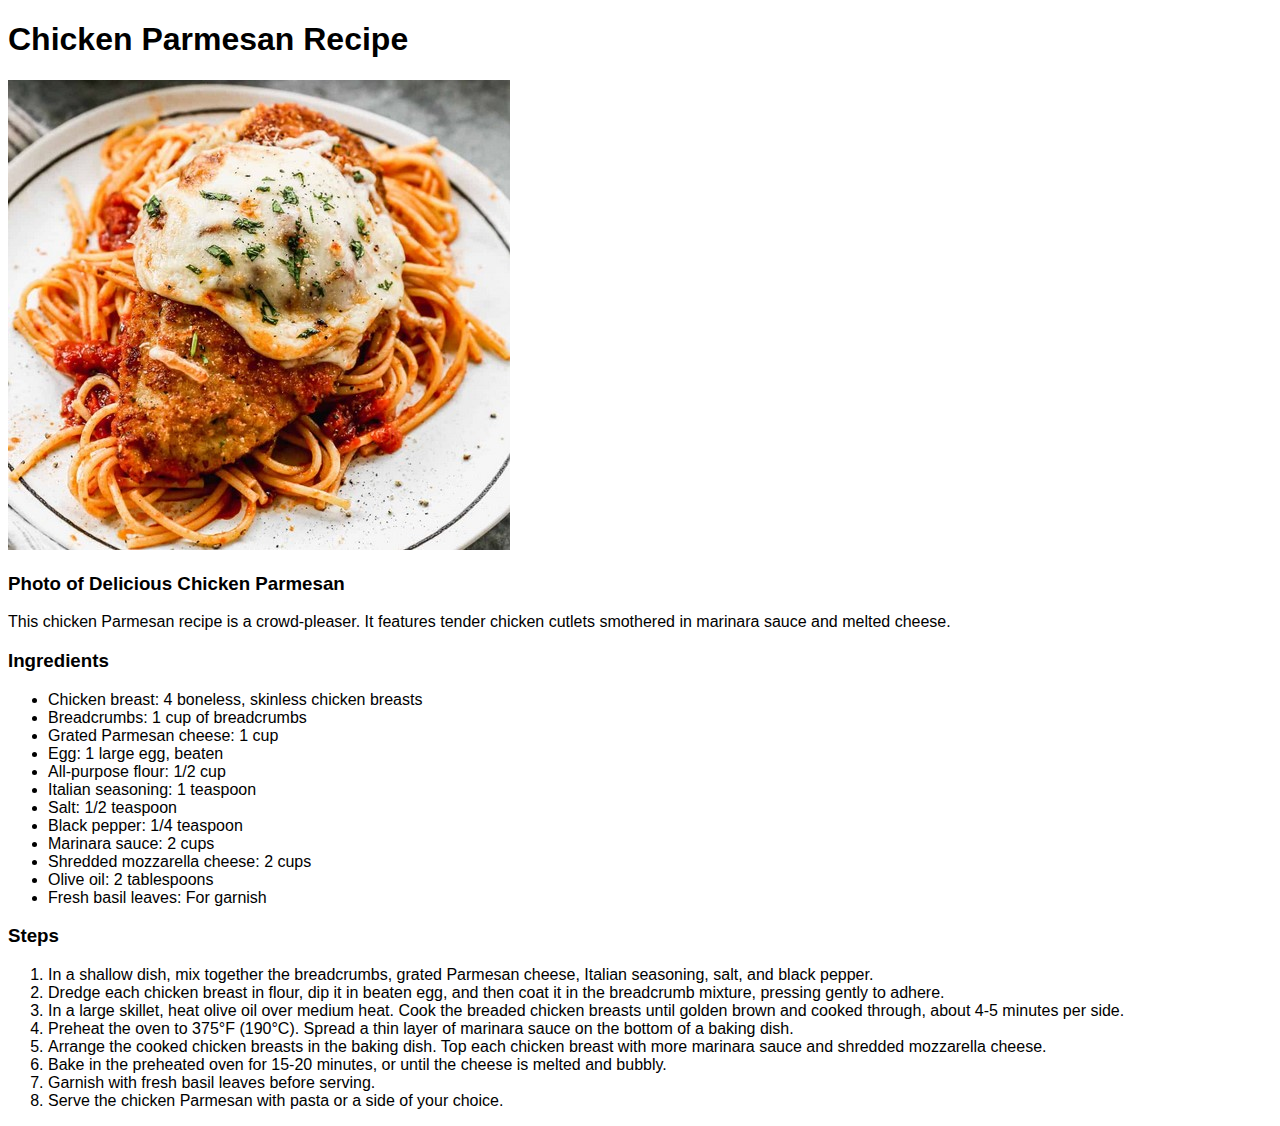
<file: chickenParm.html>
<!DOCTYPE html>
<html lang="en">
<head>
    <meta charset="UTF-8">
    <meta http-equiv="X-UA-Compatible" content="IE=edge">
    <meta name="viewport" content="width=device-width, initial-scale=1.0">
    <title>Document</title>
    <link rel="stylesheet" href="styles.css">
</head>
<body>
<h1>Chicken Parmesan Recipe</h1>
<img src="chicken-parmesan-pic.jpg">
<h3>Photo of Delicious Chicken Parmesan</h3>
<p>This chicken Parmesan recipe is a crowd-pleaser. It features tender chicken cutlets smothered in marinara sauce and melted cheese.</p>
<h3>Ingredients</h3>
<ul>
  <li>Chicken breast: 4 boneless, skinless chicken breasts</li>
  <li>Breadcrumbs: 1 cup of breadcrumbs</li>
  <li>Grated Parmesan cheese: 1 cup</li>
  <li>Egg: 1 large egg, beaten</li>
  <li>All-purpose flour: 1/2 cup</li>
  <li>Italian seasoning: 1 teaspoon</li>
  <li>Salt: 1/2 teaspoon</li>
  <li>Black pepper: 1/4 teaspoon</li>
  <li>Marinara sauce: 2 cups</li>
  <li>Shredded mozzarella cheese: 2 cups</li>
  <li>Olive oil: 2 tablespoons</li>
  <li>Fresh basil leaves: For garnish</li>
</ul>
<h3>Steps</h3>
<ol>
  <li>In a shallow dish, mix together the breadcrumbs, grated Parmesan cheese, Italian seasoning, salt, and black pepper.</li>
  <li>Dredge each chicken breast in flour, dip it in beaten egg, and then coat it in the breadcrumb mixture, pressing gently to adhere.</li>
  <li>In a large skillet, heat olive oil over medium heat. Cook the breaded chicken breasts until golden brown and cooked through, about 4-5 minutes per side.</li>
  <li>Preheat the oven to 375°F (190°C). Spread a thin layer of marinara sauce on the bottom of a baking dish.</li>
  <li>Arrange the cooked chicken breasts in the baking dish. Top each chicken breast with more marinara sauce and shredded mozzarella cheese.</li>
  <li>Bake in the preheated oven for 15-20 minutes, or until the cheese is melted and bubbly.</li>
  <li>Garnish with fresh basil leaves before serving.</li>
  <li>Serve the chicken Parmesan with pasta or a side of your choice.</li>
</ol>

</body>
</html>
</file>
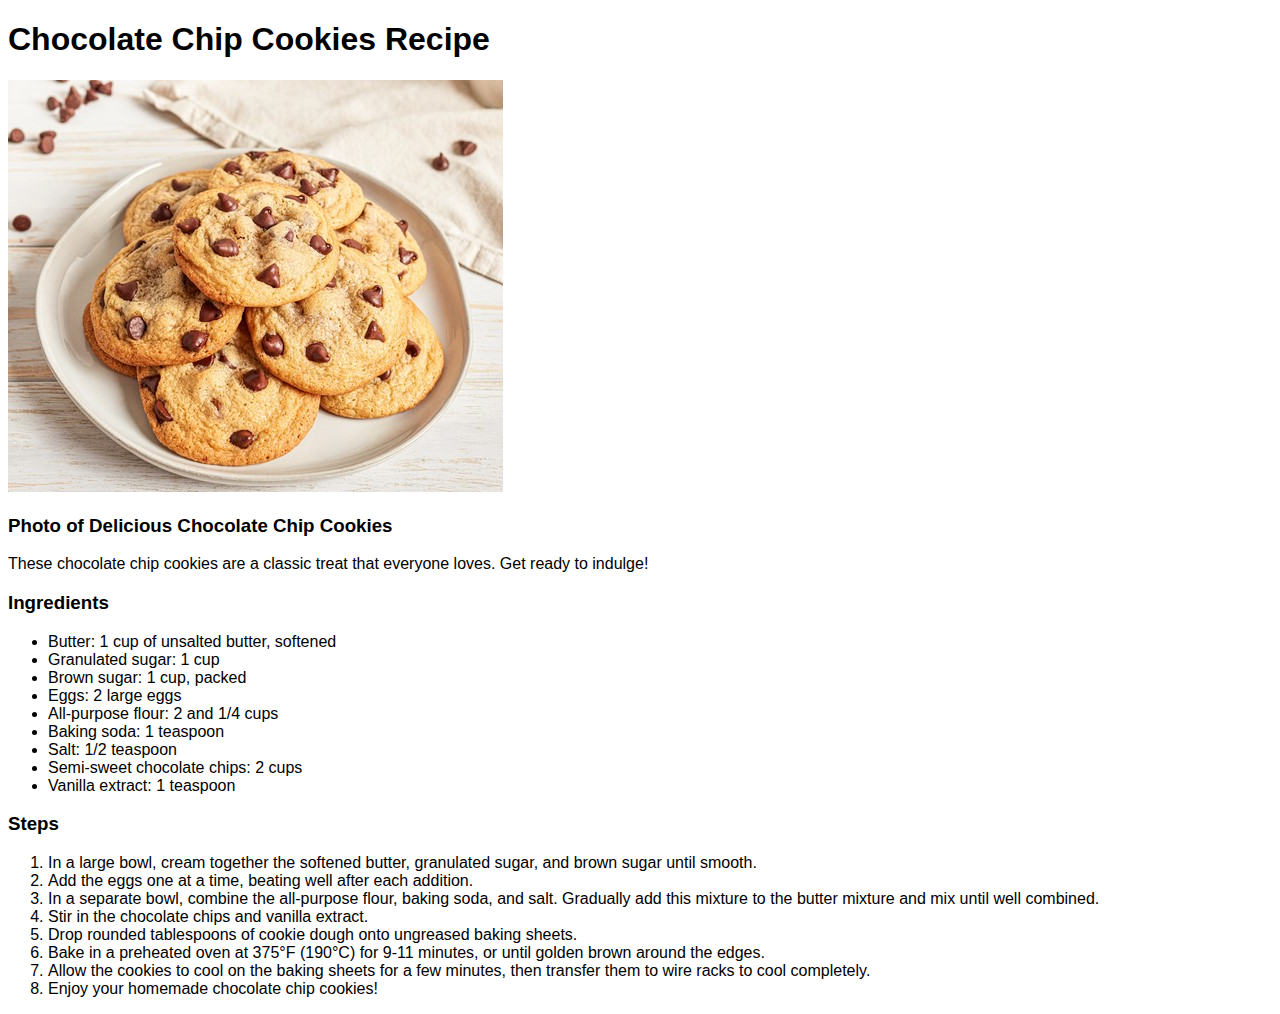
<file: cookies.html>
<!DOCTYPE html>
<html lang="en">
<head>
    <meta charset="UTF-8">
    <meta http-equiv="X-UA-Compatible" content="IE=edge">
    <meta name="viewport" content="width=device-width, initial-scale=1.0">
    <title>Document</title>
    <link rel="stylesheet" href="styles.css">
</head>
<body>
    <h1>Chocolate Chip Cookies Recipe</h1>
    <img src="chocolate-chip-cookies-pic.jpg">
    <h3>Photo of Delicious Chocolate Chip Cookies</h3>
    <p>These chocolate chip cookies are a classic treat that everyone loves. Get ready to indulge!</p>
    <h3>Ingredients</h3>
    <ul>
      <li>Butter: 1 cup of unsalted butter, softened</li>
      <li>Granulated sugar: 1 cup</li>
      <li>Brown sugar: 1 cup, packed</li>
      <li>Eggs: 2 large eggs</li>
      <li>All-purpose flour: 2 and 1/4 cups</li>
      <li>Baking soda: 1 teaspoon</li>
      <li>Salt: 1/2 teaspoon</li>
      <li>Semi-sweet chocolate chips: 2 cups</li>
      <li>Vanilla extract: 1 teaspoon</li>
    </ul>
    <h3>Steps</h3>
    <ol>
      <li>In a large bowl, cream together the softened butter, granulated sugar, and brown sugar until smooth.</li>
      <li>Add the eggs one at a time, beating well after each addition.</li>
      <li>In a separate bowl, combine the all-purpose flour, baking soda, and salt. Gradually add this mixture to the butter mixture and mix until well combined.</li>
      <li>Stir in the chocolate chips and vanilla extract.</li>
      <li>Drop rounded tablespoons of cookie dough onto ungreased baking sheets.</li>
      <li>Bake in a preheated oven at 375°F (190°C) for 9-11 minutes, or until golden brown around the edges.</li>
      <li>Allow the cookies to cool on the baking sheets for a few minutes, then transfer them to wire racks to cool completely.</li>
      <li>Enjoy your homemade chocolate chip cookies!</li>
    </ol>
    
</body>
</html>
</file>
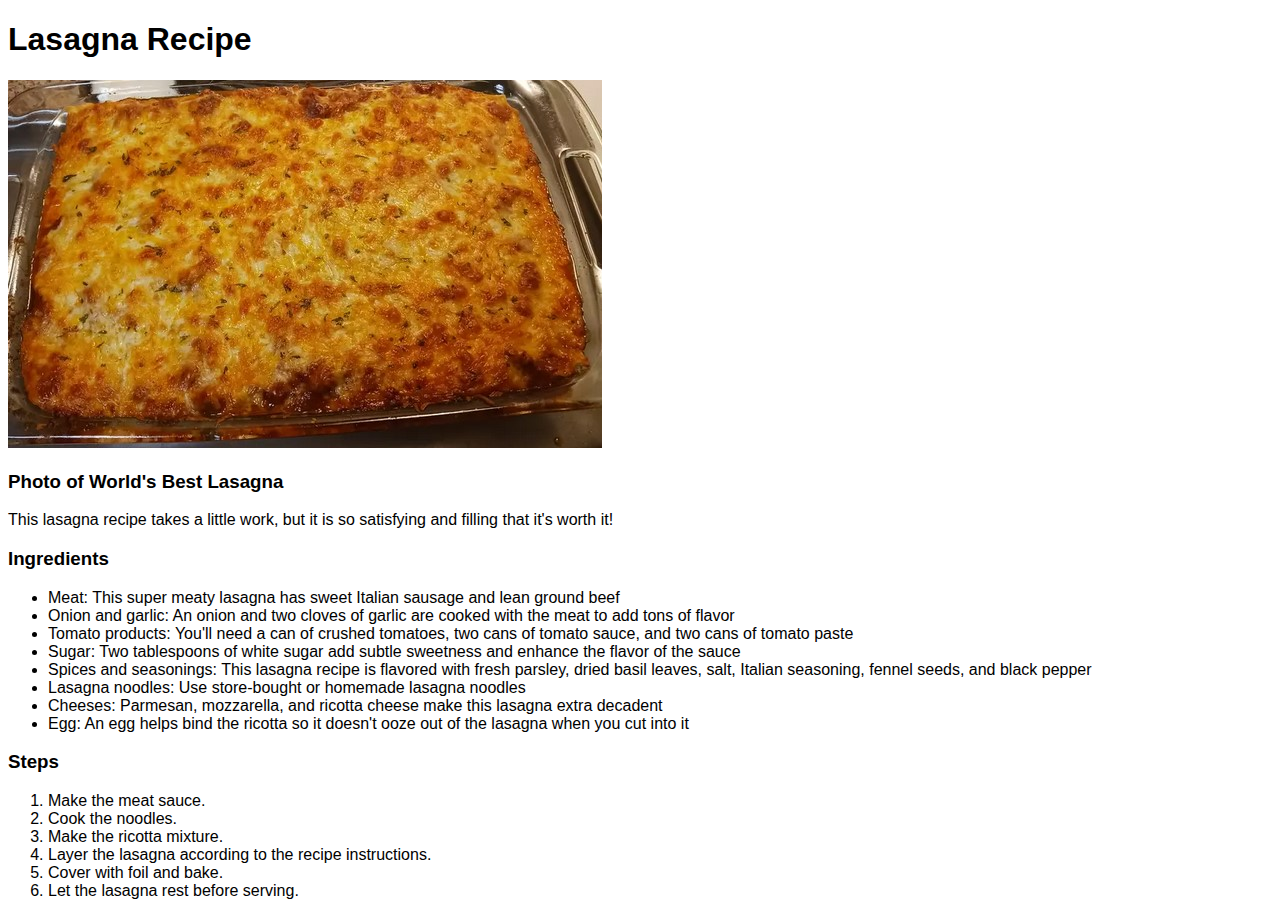
<file: lasagna.html>
<!DOCTYPE html>
<html lang="en">
<head>
    <meta charset="UTF-8">
    <meta http-equiv="X-UA-Compatible" content="IE=edge">
    <meta name="viewport" content="width=device-width, initial-scale=1.0">
    <title>Document</title>
    <link rel="stylesheet" href="styles.css">
</head>
<body>
    <h1> Lasagna Recipe</h1>
    <img src="lasagna-pic.jpg">
    <h3> Photo of World's Best Lasagna</h3>
    <p>This lasagna recipe takes a little work, but it is so satisfying and filling that it's worth it!</p>
    <h3>Ingredients </h3>
    <ul>
        <li>Meat: This super meaty lasagna has sweet Italian sausage and lean ground beef</li>
        <li>Onion and garlic: An onion and two cloves of garlic are cooked with the meat to add tons of flavor</li>
        <li>Tomato products: You'll need a can of crushed tomatoes, two cans of tomato sauce, and two cans of tomato paste</li>
        <li>Sugar: Two tablespoons of white sugar add subtle sweetness and enhance the flavor of the sauce</li>
        <li>Spices and seasonings: This lasagna recipe is flavored with fresh parsley, dried basil leaves, salt, Italian seasoning, fennel seeds, and black pepper</li>
        <li>Lasagna noodles: Use store-bought or homemade lasagna noodles</li>
        <li>Cheeses: Parmesan, mozzarella, and ricotta cheese make this lasagna extra decadent</li>
        <li>Egg: An egg helps bind the ricotta so it doesn't ooze out of the lasagna when you cut into it</li>
    </ul>
    <h3>Steps</h3>
    <ol>
        <li>Make the meat sauce.</li>
        <li>Cook the noodles.</li>
        <li>Make the ricotta mixture.</li>
        <li>Layer the lasagna according to the recipe instructions.</li>
        <li>Cover with foil and bake.</li>
        <li>Let the lasagna rest before serving.</li>
      </ol>
</body>
</html>
</file>
<file: styles.css>
* {
    background-color: rgb(255, 255, 255);
    font-family: Arial, Helvetica, sans-serif;
}
</file>
